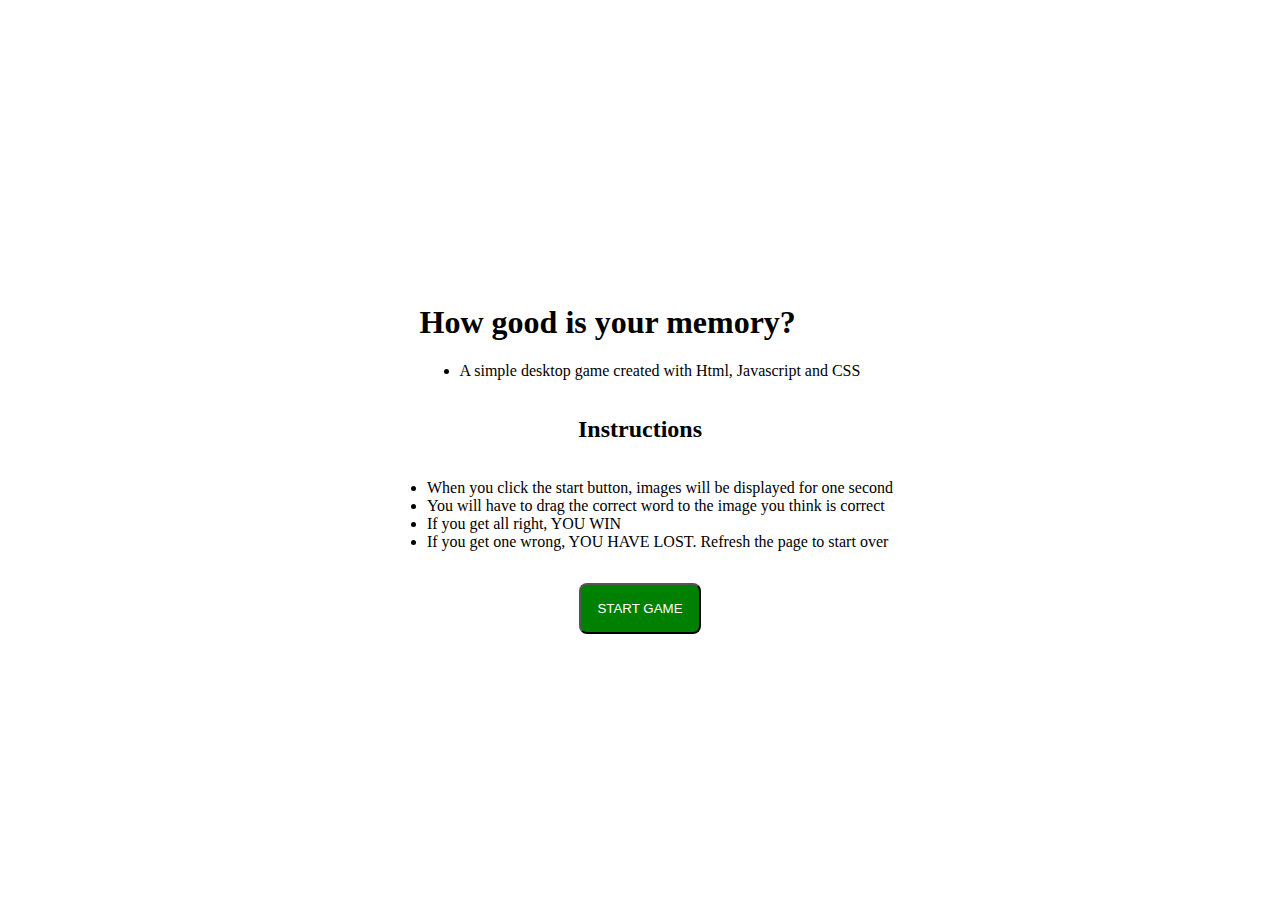
<file: home.html>
<!DOCTYPE html>
<html lang="en">
  <head>
    <meta charset="UTF-8" />
    <meta name="viewport" content="width=device-width, initial-scale=1.0" />
    <link rel="stylesheet" href="style1.css" />
    <title>Memory game</title>
  </head>
  <header>
    <h1 id="Title">How good is your memory?</h1>
    <ul>
      <li>A simple desktop game created with Html, Javascript and CSS</li>
    </ul>
  </header>
  <body>
    <h2>Instructions</h2>
    <ul>
      <li>
        When you click the start button, images will be displayed for one second
      </li>
      <li>
        You will have to drag the correct word to the image you think is correct
      </li>
      <li>If you get all right, YOU WIN</li>
      <li>
        If you get one wrong, YOU HAVE LOST. Refresh the page to start over
      </li>
    </ul>
    <form action="index.html">
      <button type="submit" class="button">START GAME</button>
    </form>
  </body>
</html>
</file>
<file: style1.css>
body {
  min-height: 100vh;
  display: flex;
  justify-content: center;
  align-items: center;
  flex-direction: column;
}

button {
  padding: 1rem;
  margin-top: 1rem;
  background-color: green;
  color: white;
  border-radius: 0.5rem;
}
</file>
